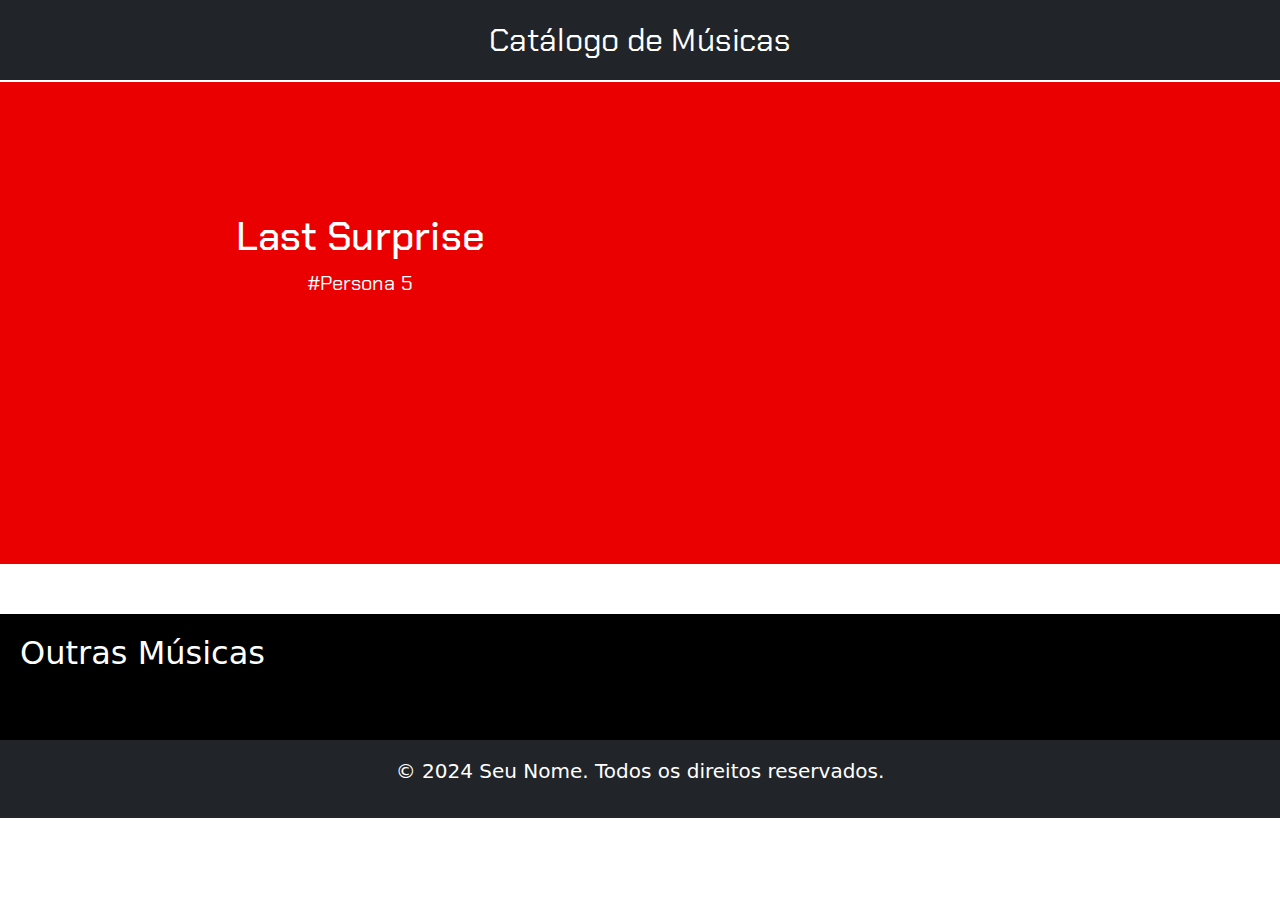
<file: public/index.html>
<!DOCTYPE html>
<html lang="pt-BR">
<head>
    <meta charset="UTF-8">
    <meta name="viewport" content="width=device-width, initial-scale=1.0">
    <link rel="stylesheet" href="style.css">
    <link rel="preconnect" href="https://fonts.googleapis.com">
    <link rel="preconnect" href="https://fonts.gstatic.com" crossorigin>
    <link href="https://fonts.googleapis.com/css2?family=Chakra+Petch:ital,wght@0,300;0,400;0,500;0,600;0,700;1,300;1,400;1,500;1,600;1,700&display=swap" rel="stylesheet">
    <link href="https://cdn.jsdelivr.net/npm/bootstrap@5.3.3/dist/css/bootstrap.min.css" rel="stylesheet" integrity="sha384-QWTKZyjpPEjISv5WaRU9OFeRpok6YctnYmDr5pNlyT2bRjXh0JMhjY6hW+ALEwIH" crossorigin="anonymous">
    <script src="https://cdn.jsdelivr.net/npm/bootstrap@5.3.3/dist/js/bootstrap.bundle.min.js" integrity="sha384-YvpcrYf0tY3lHB60NNkmXc5s9fDVZLESaAA55NDzOxhy9GkcIdslK1eN7N6jIeHz" crossorigin="anonymous"></script>
    <title>Catálogo</title>
</head>
<body>
    <header class="bg-dark text-white text-center p-3">Catálogo de Músicas</header>

    <section class="chamada text-center">
        <div class="chamada-texto">
            <h1>Last Surprise</h1>
            <p>#Persona 5</p>
        </div>
        <div>
            <iframe width="560" height="315" src="https://www.youtube.com/embed/fgJHMW__sAU?si=0WB0gyC71UQlhpGG" title="YouTube video player" frameborder="0" allow="accelerometer; autoplay; clipboard-write; encrypted-media; gyroscope; picture-in-picture; web-share" referrerpolicy="strict-origin-when-cross-origin" allowfullscreen></iframe>
        </div>
    </section>

    <section class="categoria">
        <h2>Outras Músicas</h2>
        <div class="categoria-videos" id="videos">
            <!-- Vídeos serão adicionados aqui pelo JavaScript -->
        </div>
    </section>

    <footer class="footer bg-dark text-white text-center p-3">
        <p>&copy; 2024 Seu Nome. Todos os direitos reservados.</p>
    </footer>

    <script src="script.js"></script>
</body>
</html>
</file>
<file: public/style.css>
/* Geral */
body {
  color: rgb(250, 250, 250);
  background-color: rgb(0, 0, 0);
  margin: 0;
  padding: 0;
  font-family: "Chakra Petch", sans-serif;
}

/* Cabeçalho */
header {
  border-bottom: 2px solid rgb(255, 255, 255);
  padding: 20px;
  font-size: 32px;
  color: rgb(255, 255, 255);
  font-family: "Chakra Petch", sans-serif;
}

/* Seção Chamada */
.chamada {
  background-color: #eb0001;
  padding: 80px 20px; /* 80px em cima e embaixo, 20px nas laterais */
  display: flex;
  justify-content: center;
  
}

.chamada-texto {
  color: white;
  font-size: 24px; /* Ajuste para melhorar a legibilidade */
  text-align: center; /* Centraliza o texto */
  font-family: "Chakra Petch", sans-serif;
  margin: 50px;
}

/* Títulos e Parágrafos */
h1 {
  font-size: 40px;
  margin: 0; /* Remove margem padrão */
}

p {
  font-size: 20px;
  margin: 0; /* Remove margem padrão */
}

/* Seção Categoria */
.categoria {
  padding: 20px;
  margin-top: 50px;
  background-color: black;
}

.categoria h2 {
  color: rgb(255, 255, 255);
}

/* Galeria de Vídeos */
.categoria-videos {
  display: flex;
  overflow-x: auto;
  gap: 10px;
  padding: 10px 0; /* Padding nas laterais para melhorar a estética */
}

.categoria-videos img {
  opacity: 0.5;
  height: 200px;
  transition: opacity 0.3s ease, border 0.3s ease; /* Adiciona transição suave */
}

.categoria-videos img:hover {
  opacity: 1.0;
  border: 3px solid #eb0001;
}

/* Seção de Vídeos Específicos */
#videos {
  background-color: black;
  padding: 20px;
}
</file>
